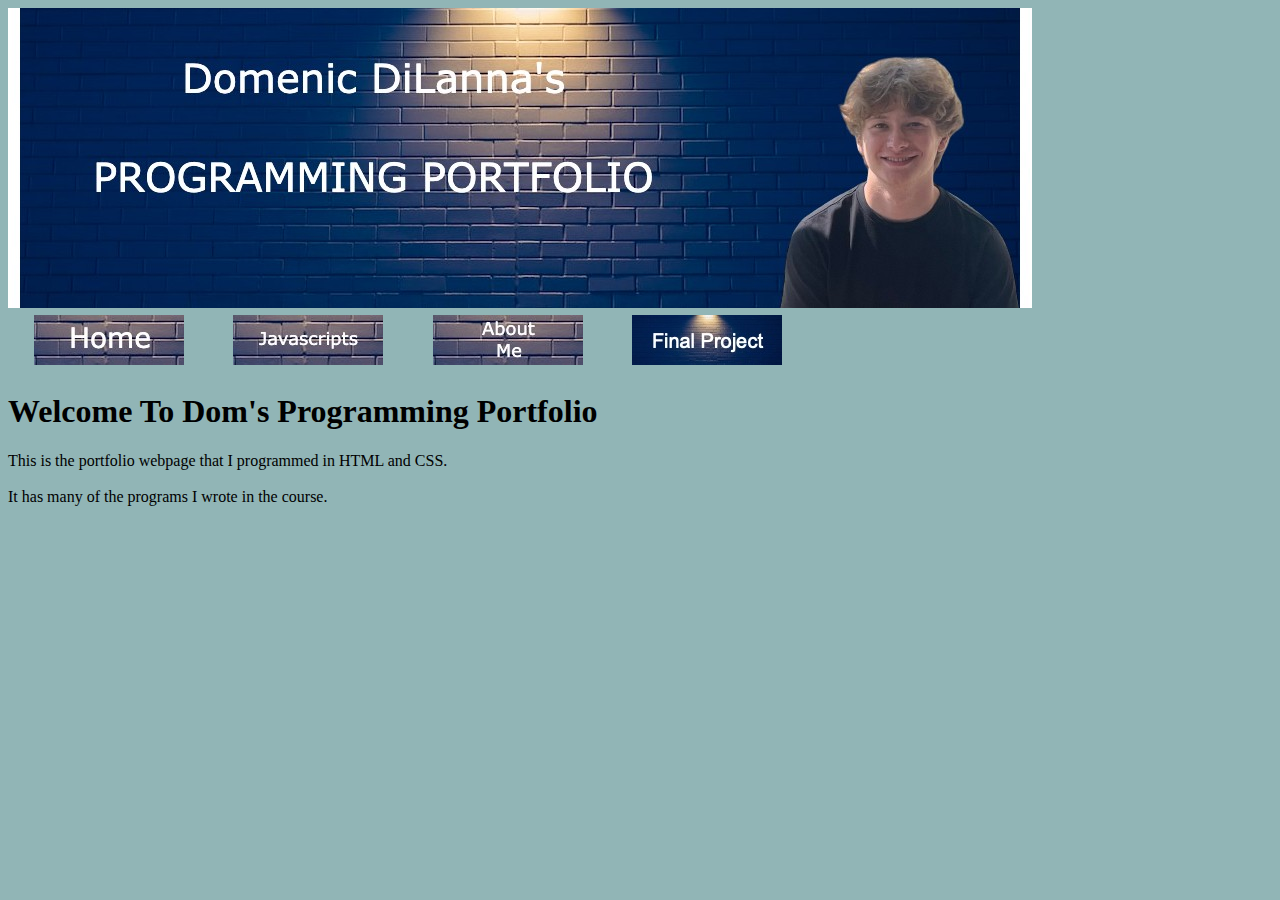
<file: index.html>
<!DOCTYPE html>
<html lang="en">
<head>
    <meta charset="UTF-8">
    <meta name="viewport" content="width=device-width, initial-scale=1.0">
    <title>Dom's Programming Portfolio</title>
    <link rel="stylesheet" href="mystyle.css">
</head>
<body>
    <img src="BANNER.jpg">
    <table width="800px">
        <tr>
            <td align="center">
                <a href="index.html"><img src="Home Brick.jpg"></a>  
            </td>
            <td align="center">
                <a href="Javascript.html"><img src="Javascript Brick.jpg"></a>
            </td>
            <td align="center">
                <a href="aboutme.html"><img src="About Brick.jpg"></a>
            </td>
            <td align="center">
                <a href="Final.html"><img src="UseThis.jpg"></a>  
            </td>
        </tr>
    </table>




<h1>Welcome To Dom's Programming Portfolio</h1>
 This is the portfolio webpage that I programmed in HTML and CSS. <br></br>
 It has many of the programs I wrote in the course.
</body>
</html>
</file>
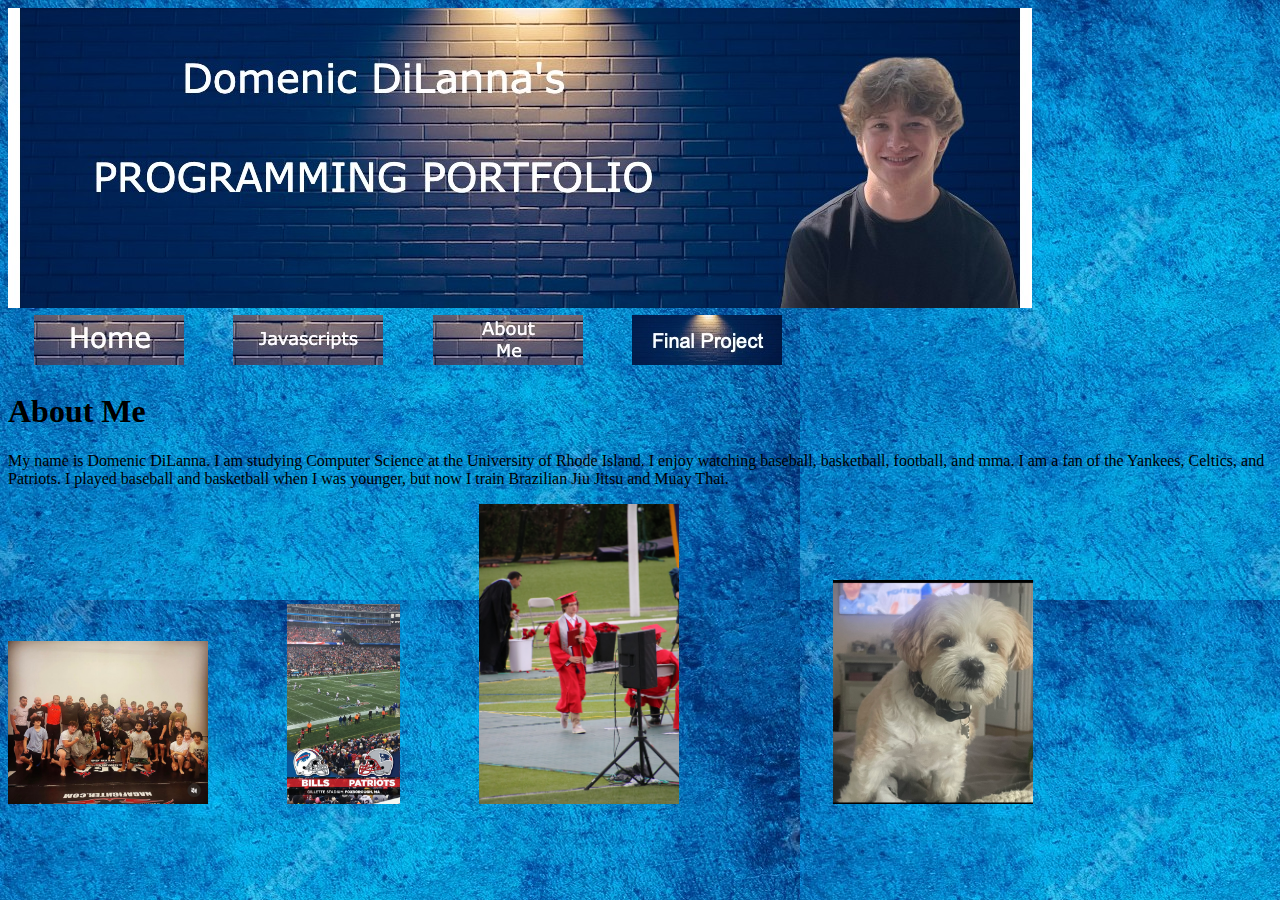
<file: about me.html>
<!DOCTYPE html>
<html lang="en">
<head>
    <meta charset="UTF-8">
    <meta name="viewport" content="width=device-width, initial-scale=1.0">
    <title>Document</title>
    <style> 
    #bjj {
        margin-right:75px
    }
    #Patriots {
        margin-right:75px
    }
    #Grad {
        margin-right:75px
    }
    #Dog {
        margin-left:75px
    }
    h1 {
    color: rgb(0, 0, 0);
}  
    body {
    background-image:url("BB.jpg") 
    }
    </style>
</head>
<!--<body background="BB.jpg">-->
    <img src="BANNER.jpg">
    <table width="800px">
        <tr>
            <td align="center">
                <a href="index.html"><img src="Home Brick.jpg"></a>  
            </td>
            <td align="center">
                <a href="Javascript.html"><img src="Javascript Brick.jpg"></a>
            </td>
            <td align="center">
                <a href="aboutme.html"><img src="About Brick.jpg"></a> 
            </td>
            <td align="center">
                <a href="Final.html"><img src="UseThis.jpg"></a>  
            </td>
        </tr>

    </table>
    <h1><strong>About Me</strong></h1>
        <p>
            My name is Domenic DiLanna. I am studying Computer Science at the University of Rhode Island. I enjoy watching baseball, basketball, football, and mma. 
            I am a fan of the Yankees, Celtics, and Patriots. I played baseball and basketball when I was younger, but now I train Brazilian Jiu Jitsu and Muay Thai.
        </p>
        <img id="bjj" src="IMG_4565.jpg" width="200"> 
        <img id="Patriots" src="IMG_4775.JPG" height="200">
        <img id="Grad" src="IMG_4776.JPG" width="200">
        <img id="Dog" src="IMG_4778.jpg" width="200">
 </body>
</html>
</file>
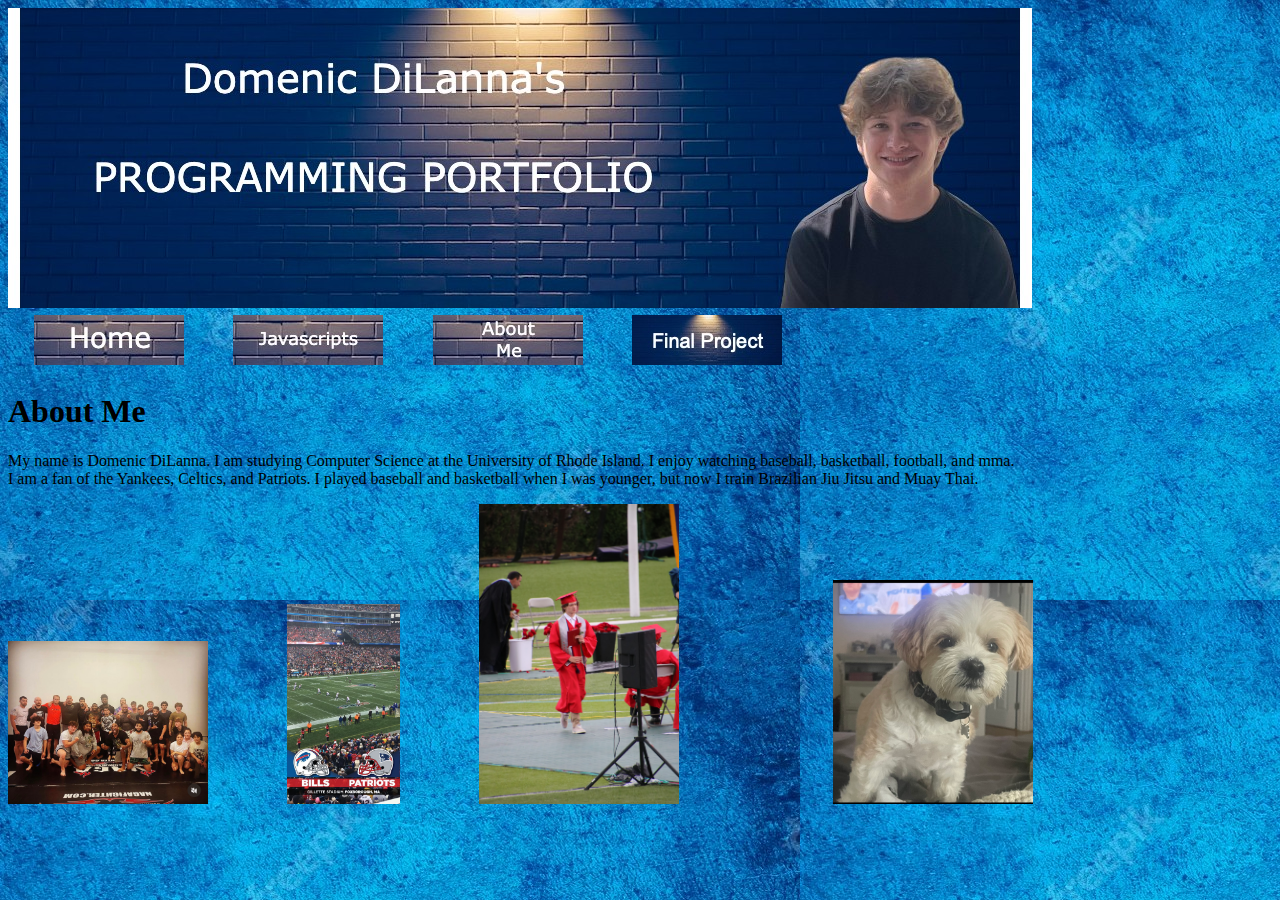
<file: aboutme.html>
<!DOCTYPE html>
<html lang="en">
<head>
    <meta charset="UTF-8">
    <meta name="viewport" content="width=device-width, initial-scale=1.0">
    <title>Document</title>
    <style> 
    #bjj {
        margin-right:75px
    }
    #Patriots {
        margin-right:75px
    }
    #Grad {
        margin-right:75px
    }
    #Dog {
        margin-left:75px
    }
    h1 {
    color: rgb(0, 0, 0);
}  
    body {
    background-image:url("BB.jpg") 
    }
    </style>
</head>
<!--<body background="BB.jpg">-->
    <img src="BANNER.jpg">
    <table width="800px">
        <tr>
            <td align="center">
                <a href="index.html"><img src="Home Brick.jpg"></a>  
            </td>
            <td align="center">
               <a href="Javascript.html"><img src="Javascript Brick.jpg">
            </td>
            <td align="center">
                <a href="aboutme.html"><img src="About Brick.jpg"></a> 
            </td>
            <td align="center">
                <a href="Final.html"><img src="UseThis.jpg"></a>  
            </td>
        </tr>

    </table>
    <h1><strong>About Me</strong></h1>
        <p>
            My name is Domenic DiLanna. I am studying Computer Science at the University of Rhode Island. I enjoy watching baseball, basketball, football, and mma. <br>
            I am a fan of the Yankees, Celtics, and Patriots. I played baseball and basketball when I was younger, but now I train Brazilian Jiu Jitsu and Muay Thai.
        </p>
        <img id="bjj" src="IMG_4565.jpg" width="200"> 
        <img id="Patriots" src="IMG_4775.JPG" height="200">
        <img id="Grad" src="IMG_4776.JPG" width="200">
        <img id="Dog" src="IMG_4778.jpg" width="200">
 </body>
</html>
</file>
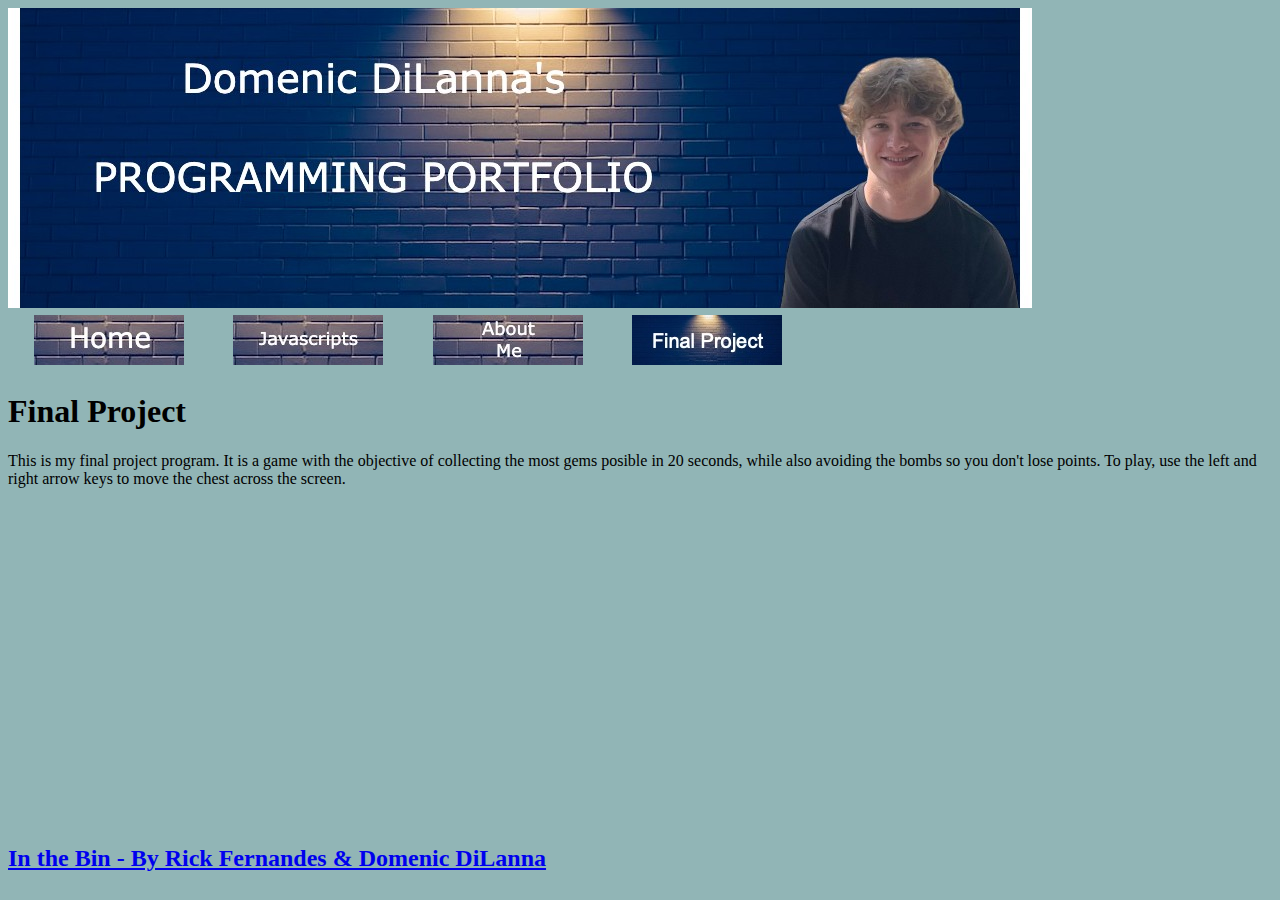
<file: Final.html>
<!DOCTYPE html>
<html lang="en">
<head>
    <meta charset="UTF-8">
    <meta name="viewport" content="width=device-width, initial-scale=1.0">
    <title>Document</title>
    <link rel="stylesheet" href="mystyle.css">
</head>
<body>
    <img src="BANNER.jpg">
    <table width="800px">
        <tr>
            <td align="center">
                <a href="index.html"><img src="Home Brick.jpg"></a>  
            </td>
            <td align="center">
               <a href="Javascript.html"><img src="Javascript Brick.jpg">
            </td>
            <td align="center">
                <a href="aboutme.html"><img src="About Brick.jpg"></a> 
            </td>
            <td align="center">
                <a href="Final.html"><img src="UseThis.jpg"></a>  
            </td>
        </tr>

    </table>
    <h1><strong>Final Project</strong></h1>
    This is my final project program. It is a game with the objective of collecting the most gems posible in 20 seconds, while also avoiding the bombs so you don't lose points. To play, use the left and right arrow keys to move the chest across the screen.  <br></br>
    <iframe width="560" height="315" src="https://www.youtube.com/embed/zxE6yRP49qw?si=yBkaNq0w8sm9dr4O" title="YouTube video player" frameborder="0" allow="accelerometer; autoplay; clipboard-write; encrypted-media; gyroscope; picture-in-picture; web-share" allowfullscreen></iframe>
    <h2><a href="https://www.khanacademy.org/computer-programming/in-the-bin-by-rick-fernandes-domenic-dilanna/5583092809121792">In the Bin - By Rick Fernandes &amp; Domenic DiLanna</a></h2><script src="https://www.khanacademy.org/computer-programming/in-the-bin-by-rick-fernandes-domenic-dilanna/5583092809121792/embed.js?editor=yes&buttons=yes&author=yes&embed=yes"></script>

</body>
</html>
</file>
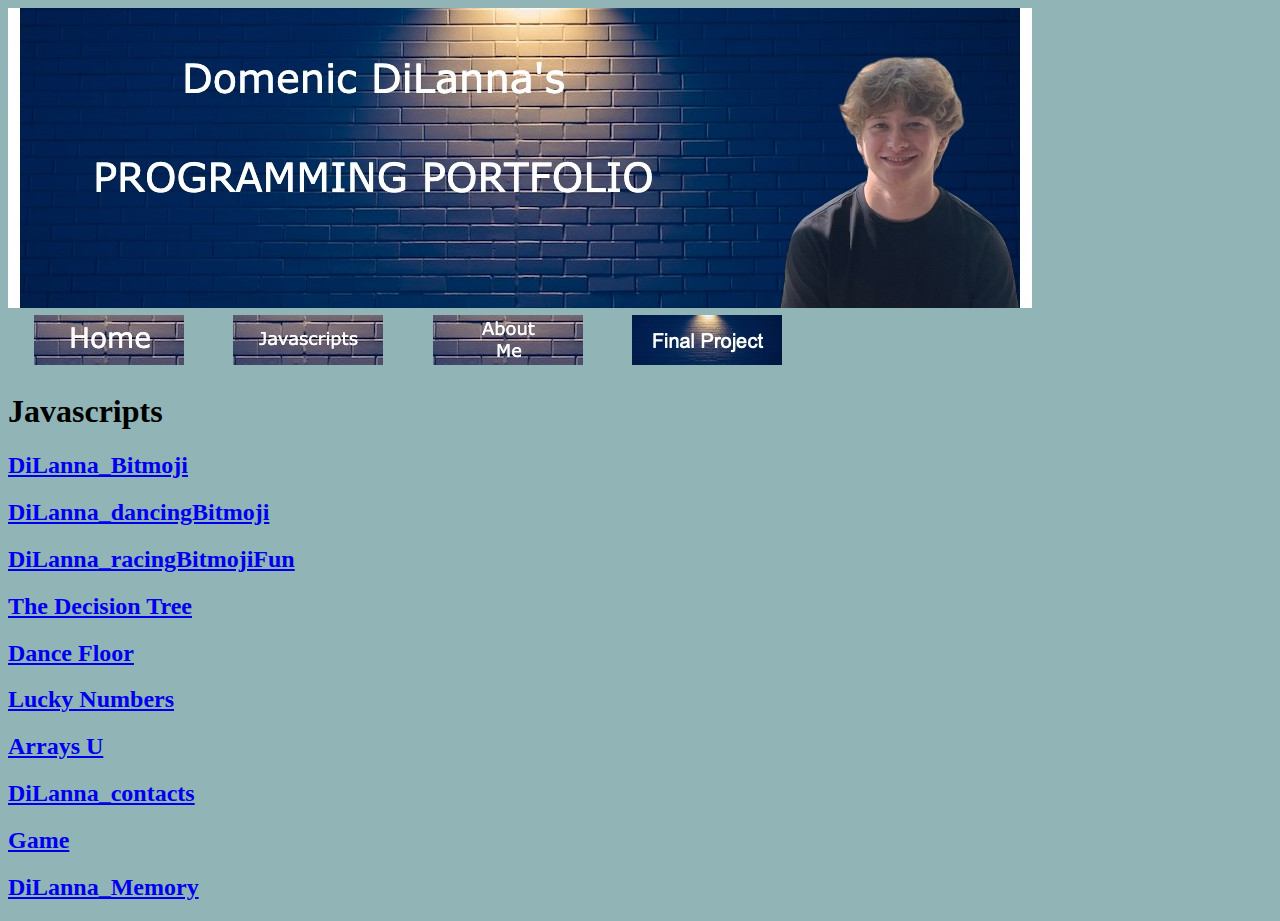
<file: Javascript.html>
<!DOCTYPE html>
<html lang="en">
<head>
    <meta charset="UTF-8">
    <meta name="viewport" content="width=device-width, initial-scale=1.0">
    <title>Document</title>
    <link rel="stylesheet" href="mystyle.css">
</head>
<body>
    <img src="BANNER.jpg">
    <table width="800px">
        <tr>
            <td align="center">
                <a href="index.html"><img src="Home Brick.jpg"></a>  
            </td>
            <td align="center">
               <a href="Javascript.html"><img src="Javascript Brick.jpg">
            </td>
            <td align="center">
                <a href="aboutme.html"><img src="About Brick.jpg"></a> 
            </td>
            <td align="center">
                <a href="Final.html"><img src="UseThis.jpg"></a>  
            </td>
        </tr>

    </table>
    <h1><strong>Javascripts</strong></h1>
    <h2><a href="https://www.khanacademy.org/computer-programming/dilanna_bitmoji/5690882847981568">DiLanna_Bitmoji</a></h2><script src="https://www.khanacademy.org/computer-programming/dilanna_bitmoji/5690882847981568/embed.js?editor=yes&buttons=yes&author=yes&embed=yes"></script>
    <h2><a href="https://www.khanacademy.org/computer-programming/dilanna_dancingbitmoji/5200080073965568">DiLanna_dancingBitmoji</a></h2><script src="https://www.khanacademy.org/computer-programming/dilanna_dancingbitmoji/5200080073965568/embed.js?editor=yes&buttons=yes&author=yes&embed=yes"></script>
    <h2><a href="https://www.khanacademy.org/computer-programming/dilanna_racingbitmojifun/4886187099340800">DiLanna_racingBitmojiFun</a></h2><script src="https://www.khanacademy.org/computer-programming/dilanna_racingbitmojifun/4886187099340800/embed.js?editor=yes&buttons=yes&author=yes&embed=yes"></script>
    <h2><a href="https://www.khanacademy.org/computer-programming/new-program/6506633020358656">The Decision Tree</a></h2><script src="https://www.khanacademy.org/computer-programming/new-program/6506633020358656/embed.js?editor=yes&buttons=yes&author=yes&embed=yes"></script>
    <h2><a href="https://www.khanacademy.org/computer-programming/dance-floor/5175331308486656">Dance Floor</a></h2><script src="https://www.khanacademy.org/computer-programming/dance-floor/5175331308486656/embed.js?editor=yes&buttons=yes&author=yes&embed=yes"></script>
    <h2><a href="https://www.khanacademy.org/computer-programming/lucky-numbers/5877044474593280">Lucky Numbers</a></h2><script src="https://www.khanacademy.org/computer-programming/lucky-numbers/5877044474593280/embed.js?editor=yes&buttons=yes&author=yes&embed=yes"></script>
    <h2><a href="https://www.khanacademy.org/computer-programming/arrays-u/5068992305479680">Arrays U</a></h2><script src="https://www.khanacademy.org/computer-programming/arrays-u/5068992305479680/embed.js?editor=yes&buttons=yes&author=yes&embed=yes"></script>
    <h2><a href="https://www.khanacademy.org/computer-programming/contact-app/6657628008398848">DiLanna_contacts</a></h2><script src="https://www.khanacademy.org/computer-programming/contact-app/6657628008398848/embed.js?editor=yes&buttons=yes&author=yes&embed=yes"></script>
    <h2><a href="https://www.khanacademy.org/computer-programming/game/5241102571192320">Game</a></h2><script src="https://www.khanacademy.org/computer-programming/game/5241102571192320/embed.js?editor=yes&buttons=yes&author=yes&embed=yes"></script>
    <h2><a href="https://www.khanacademy.org/computer-programming/working-memory-game/5424475160100864">DiLanna_Memory</a></h2><script src="https://www.khanacademy.org/computer-programming/working-memory-game/5424475160100864/embed.js?editor=yes&buttons=yes&author=yes&embed=yes"></script>
</body>
</html>
</file>
<file: mystyle.css>
h1 {
    color: rgb(0, 0, 0);
}  

body {
    background-color: rgb(145, 181, 182);
}
`
</file>
